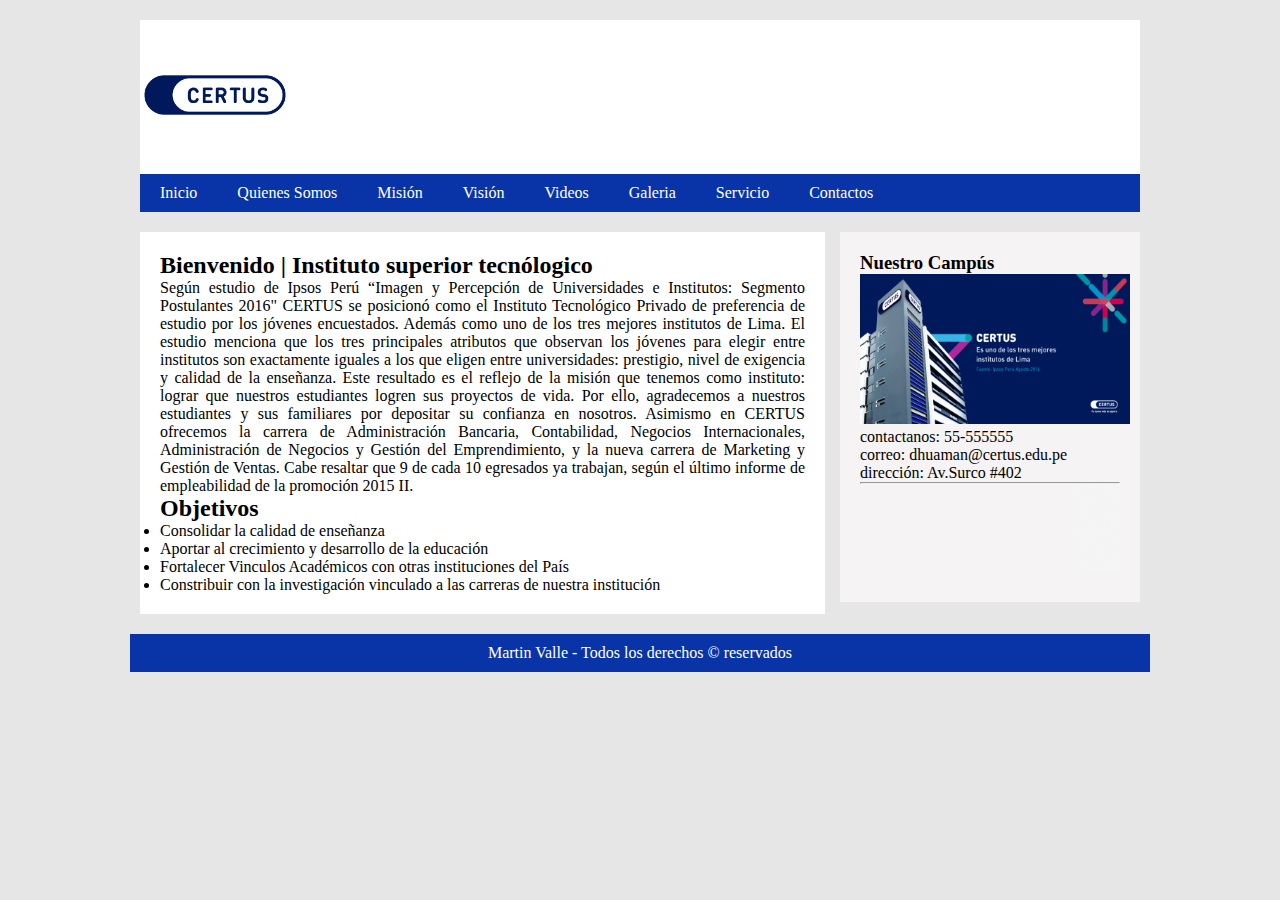
<file: index.html>
<!DOCTYPE html>
<html lang="en">

<head>
    <meta charset="UTF-8">
    <meta http-equiv="X-UA-Compatible" content="IE=edge">
    <meta name="viewport" content="width=device-width, initial-scale=1.0">
    <link rel="stylesheet" href="css/principal.css">
    <link rel="icon" href="img/cer.ico" type="img/x-icon">
    <title>Página web principal</title>
</head>

<body>
    <header>
        <img src="img/certus.png" alt="Logotipo" title="Certus" width="150px"></div>
        <nav>
            <ul>
                <li><a href="http://www.certus.edu.pe">Inicio</a></li>
                <li><a href="#">Quienes Somos</a></li>
                <li><a href="#">Misión</a></li>
                <li><a href="#">Visión</a></li>
                <li><a href="videos.html">Videos</a></li>
                <li><a href="galeria.html">Galeria</a></li>
                <li><a href="#">Servicio</a></li>
                <li><a href="#">Contactos</a></li>
            </ul>
        </nav>
    </header>
    <section class="main">
        <section class="articles">
            <article>
                <h2>Bienvenido | Instituto superior tecnólogico</h2>
                <p align="justify">Según estudio de Ipsos Perú “Imagen y Percepción de Universidades e Institutos:
                    Segmento Postulantes 2016"
                    CERTUS se posicionó como el Instituto Tecnológico Privado de preferencia de estudio
                    por los jóvenes encuestados. Además como uno de los tres mejores institutos de Lima.
                    El estudio menciona que los tres principales atributos que observan los jóvenes para elegir
                    entre institutos son exactamente iguales a los que eligen entre universidades: prestigio,
                    nivel de exigencia y calidad de la enseñanza.
                    Este resultado es el reflejo de la misión que tenemos como instituto: lograr que nuestros
                    estudiantes logren sus proyectos de vida. Por ello, agradecemos a nuestros estudiantes y
                    sus familiares por depositar su confianza en nosotros.
                    Asimismo en CERTUS ofrecemos la carrera de Administración Bancaria, Contabilidad, Negocios
                    Internacionales, Administración de Negocios y Gestión del Emprendimiento, y la nueva
                    carrera de Marketing y Gestión de Ventas. Cabe resaltar que 9 de cada 10 egresados
                    ya trabajan, según el último informe de empleabilidad de la promoción 2015 II.
                </p>
                <h2>Objetivos</h2>
                <li>Consolidar la calidad de enseñanza</li>
                <li>Aportar al crecimiento y desarrollo de la educación</li>
                <li>Fortalecer Vinculos Académicos con otras instituciones del País</li>
                <li>Constribuir con la investigación vinculado a las carreras de nuestra institución</li>
            </article>
        </section>
        <aside>
            <h3>Nuestro Campús</h3>
            <img src="img/campus.png" width="270" height="150" alt="Campus idat">
            contactanos: 55-555555<br>
            correo: dhuaman@certus.edu.pe<br>
            dirección: Av.Surco #402<br>
            <hr>
            <marquee> <img src="img/youtube.jpg" width="250" height="90" alt="" />
                <img src="img/facebook.png" width="250" height="90" alt="" />
            </marquee><br>
        </aside>
    </section>

    <footer>
        <p>Martin Valle - Todos los derechos &copy; reservados </p>
    </footer>
</body>

</html>
</file>
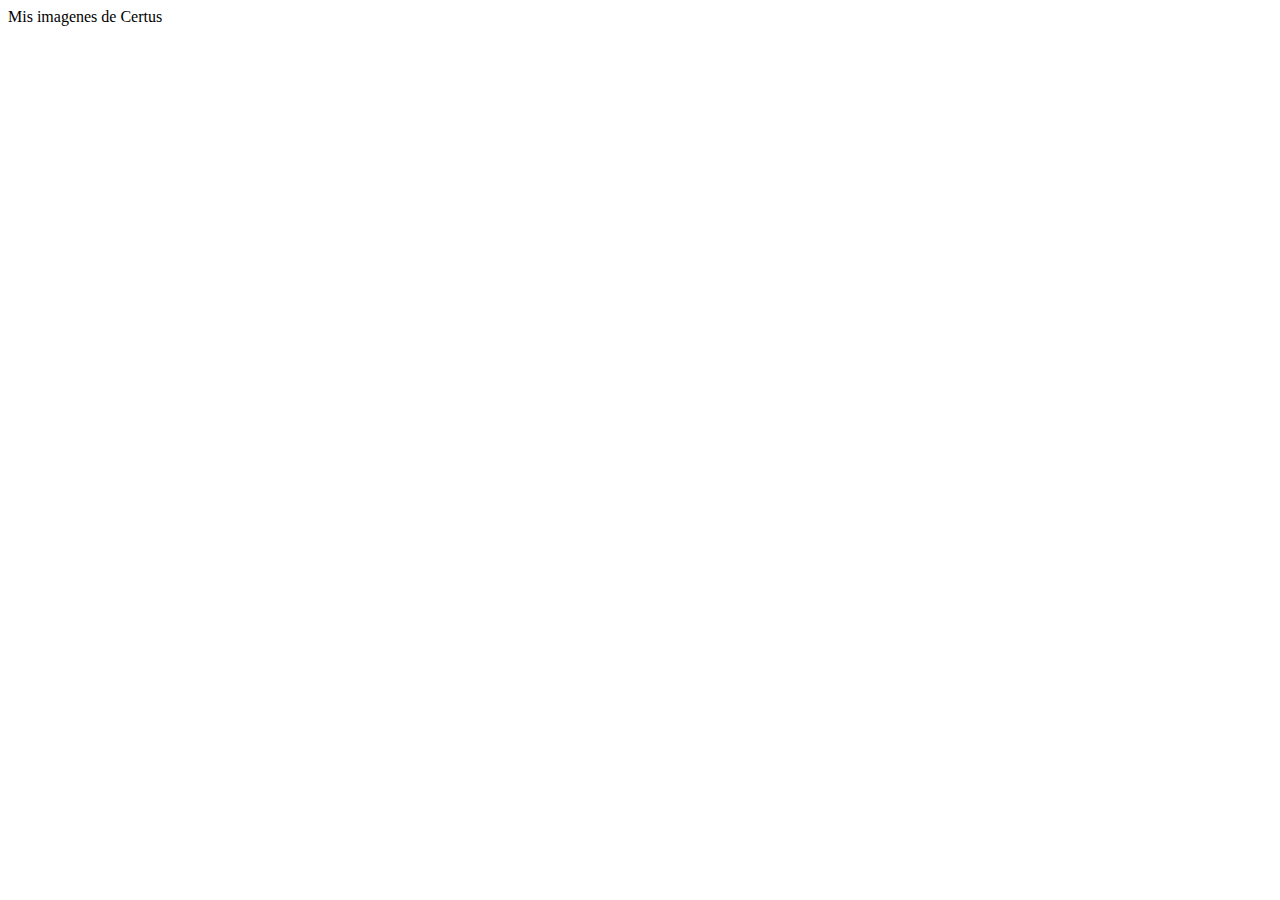
<file: galeria.html>
<!DOCTYPE html>
<html lang="en">
<head>
    <meta charset="UTF-8">
    <meta http-equiv="X-UA-Compatible" content="IE=edge">
    <meta name="viewport" content="width=device-width, initial-scale=1.0">
    <title>Document</title>
</head>
<body>
    Mis imagenes de Certus
</body>
</html>
</file>
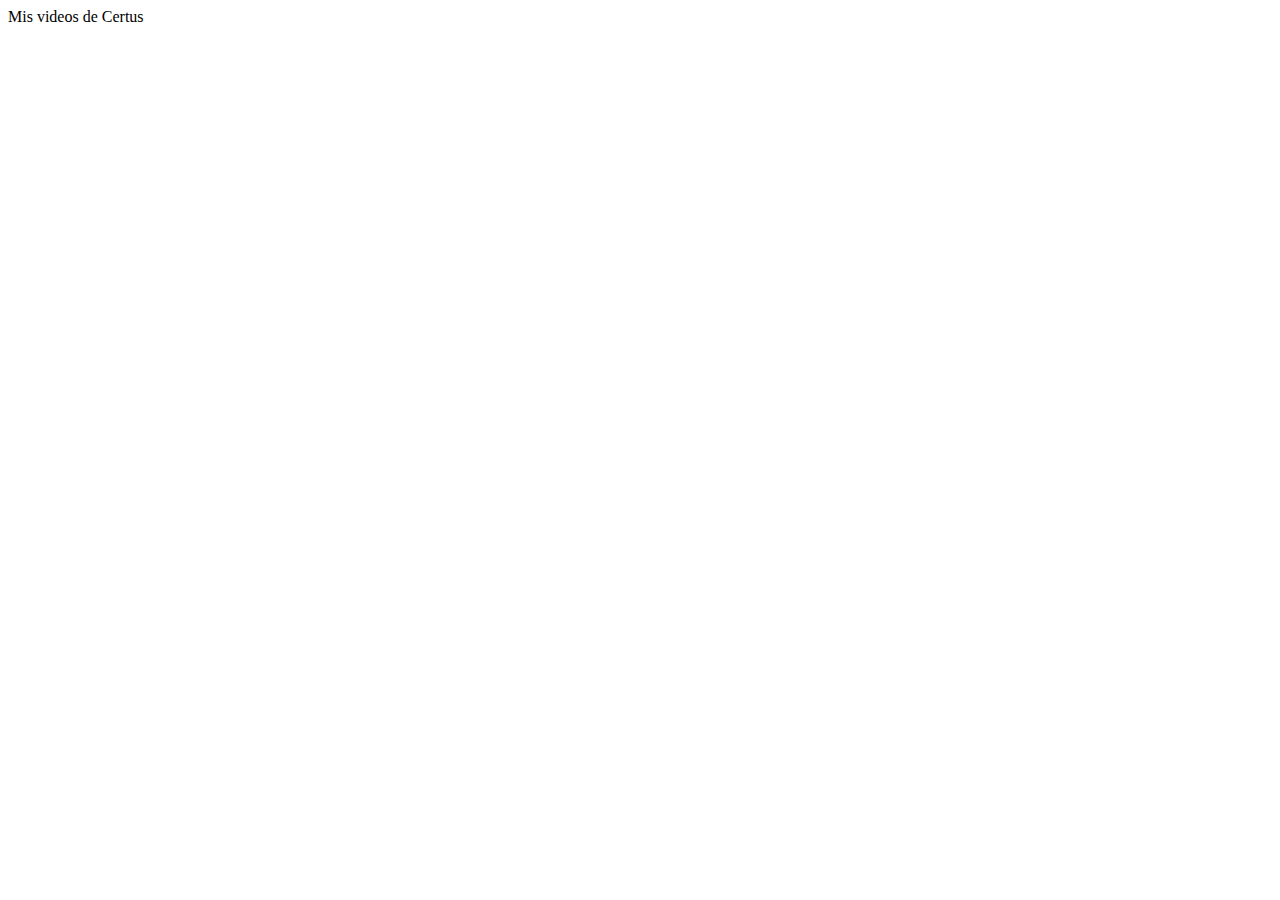
<file: videos.html>
<!DOCTYPE html>
<html lang="en">
<head>
    <meta charset="UTF-8">
    <meta http-equiv="X-UA-Compatible" content="IE=edge">
    <meta name="viewport" content="width=device-width, initial-scale=1.0">
    <title>Document</title>
</head>
<body>
    Mis videos de Certus
</body>
</html>
</file>
<file: css/principal.css>
*{
    margin:0;
    padding:0;
}
body{
    background-color:#e6e6e6;
}
header, .main, footer{
   background-color:#fff;
   width:90%;
   max-width:1000px;
   margin:20px auto;
}
header nav{
    background-color:#0934a8;
    overflow:hidden;
}
header nav ul{
    list-style:none;
}
header nav ul li{
    float:left;
}
header nav ul li a{
    padding:10px 20px;
    display:block;
    color:#fff;
    text-decoration:none;
}
header nav ul li a:hover{
background:black;
}
.main .articles {
    width: 68.5%;
    margin-right: 1.5%;
    float: left;
}
.main .articles article{
    padding: 20px;
    background: #fff;
    margin-bottom: 20px;
}
aside{
        width:30%;
        background: #F5F3F3;
        float:left;
        padding:20px;
        box-sizing:border-box;
}
footer{
            background-color:#0934a8;
            color:#fff;
            clear:both;
            padding:10px;
            text-align:center;
}
</file>
